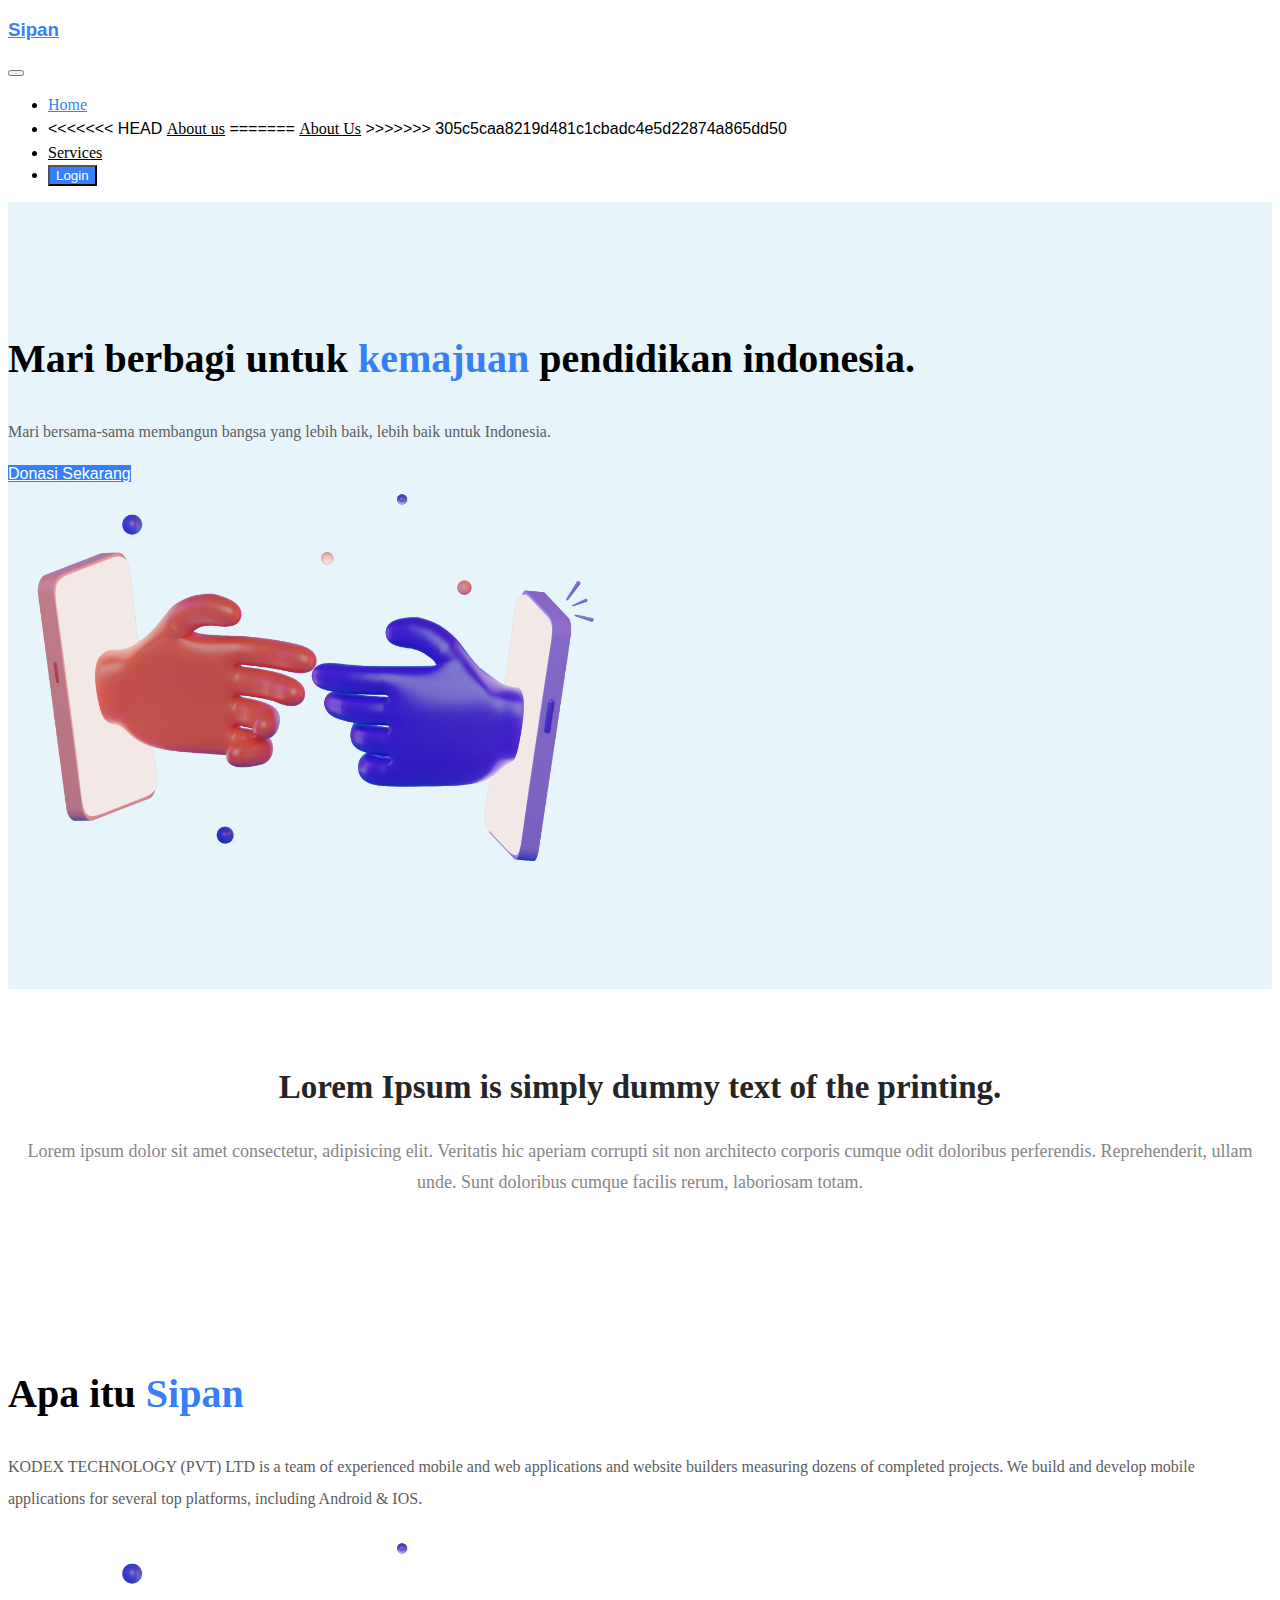
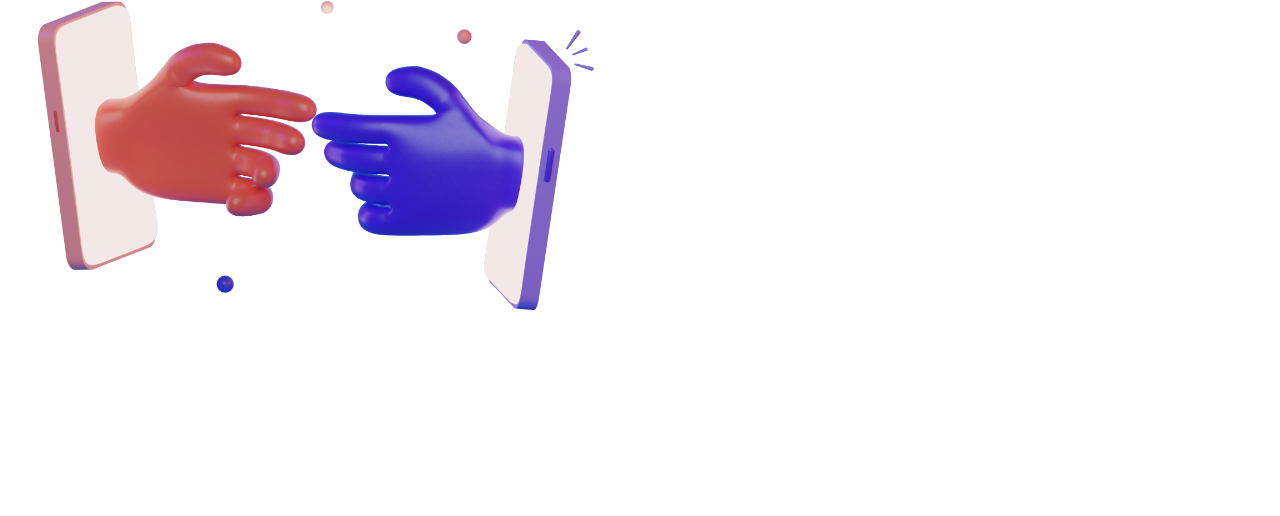
<file: index.html>
<!doctype html>
<html lang="en">

<head>
    <meta charset="utf-8">
    <meta name="viewport" content="width=device-width, initial-scale=1">
    <title>Bootstrap demo</title>


    <link href="https://cdn.jsdelivr.net/npm/bootstrap@5.2.0/dist/css/bootstrap.min.css" rel="stylesheet"
        integrity="sha384-gH2yIJqKdNHPEq0n4Mqa/HGKIhSkIHeL5AyhkYV8i59U5AR6csBvApHHNl/vI1Bx" crossorigin="anonymous">
    <link rel="stylesheet" href="assets/css/style.css">
</head>

<body>
    <nav class="navbar navbar-expand-lg bg-white">
        <div class="container">
            <a class="navbar-brand text-theme-primary" href="index.html">
                <h3 class="fw-bold">
                    Sipan
                </h3>
            </a>
            <button class="navbar-toggler" type="button" data-bs-toggle="collapse" data-bs-target="#navbarNav"
                aria-controls="navbarNav" aria-expanded="false" aria-label="Toggle navigation">
                <span class="navbar-toggler-icon"></span>
            </button>
            <div class="collapse navbar-collapse" id="navbarNav">
                <ul class="navbar-nav ms-md-auto gap-2">
                    <li class="nav-item">
                        <a class="nav-link active" href="index.html">Home</a>
                    </li>
                    <li class="nav-item">
<<<<<<< HEAD
                        <a class="nav-link" href="journey.html">About us</a>
=======
                        <a class="nav-link" href="detaildonasi.html">About Us</a>
>>>>>>> 305c5caa8219d481c1cbadc4e5d22874a865dd50
                    </li>
                    <li class="nav-item">
                        <a class="nav-link" href="proklamasi.html">Services</a>
                    </li>

                    <li class="nav-item">
                        <button class="btn btn-color-theme">
                            Login
                        </button>
                    </li>
                </ul>
            </div>
        </div>
    </nav>

    <section class="hero bg-theme">
        <div class="container">
            <div class="row ">
                <div class="col-md-5 ">
                    <h1 class="hero-text" data-aos="fade-right" data-aos-delay="100">
                        Mari berbagi untuk <span class="text-theme-primary">kemajuan</span> pendidikan indonesia.
                    </h1>
                    <p class="hero-text-sub">
                        Mari bersama-sama membangun bangsa yang lebih baik, lebih baik untuk Indonesia.
                    </p>
                    <a href="journey.html" class="btn btn-color-theme btn-block p-2" data-aos="fade-right"
                        data-aos-delay="300">
                        Donasi Sekarang
                    </a>
                </div>
                <div class="col-md-7 mt-5 mt-lg-0">
                    <img src="assets/images/Saly-31.png" alt="" width="600" class="float-lg-end img-fluid"
                        data-aos="fade-left">
                </div>
            </div>
        </div>
    </section>

    <section class="about mt-5">
        <div class="container">
            <h1 class="text-headline">Lorem Ipsum is simply dummy text of the printing.</h1>
            <p class="text-subheadline">Lorem ipsum dolor sit amet consectetur, adipisicing elit. Veritatis hic aperiam
                corrupti sit non
                architecto corporis cumque odit doloribus perferendis. Reprehenderit, ullam unde. Sunt doloribus cumque
                facilis rerum, laboriosam totam.</p>
        </div>
        <div class=" container about-content">
            <div class="row ">
                <div class="col-md-5 ">
                    <h1 class="hero-text" data-aos="fade-right" data-aos-delay="100">
                        Apa itu <span class="text-theme-primary">Sipan</span>
                    </h1>
                    <p class="hero-text-sub">
                        KODEX TECHNOLOGY (PVT) LTD is a team of experienced mobile and web applications and website
                        builders measuring dozens of
                        completed projects. We build and develop mobile applications for several top platforms,
                        including Android & IOS.
                    </p>
                </div>
                <div class="col-md-7 mt-5 mt-lg-0">
                    <img src="assets/images/Saly-31.png" alt="" width="600" class="float-lg-end img-fluid"
                        data-aos="fade-left">
                </div>
            </div>
        </div>
    </section>

    <script src="https://cdn.jsdelivr.net/npm/bootstrap@5.2.0/dist/js/bootstrap.bundle.min.js"
        integrity="sha384-A3rJD856KowSb7dwlZdYEkO39Gagi7vIsF0jrRAoQmDKKtQBHUuLZ9AsSv4jD4Xa"
        crossorigin="anonymous"></script>
</body>

</html>
</file>
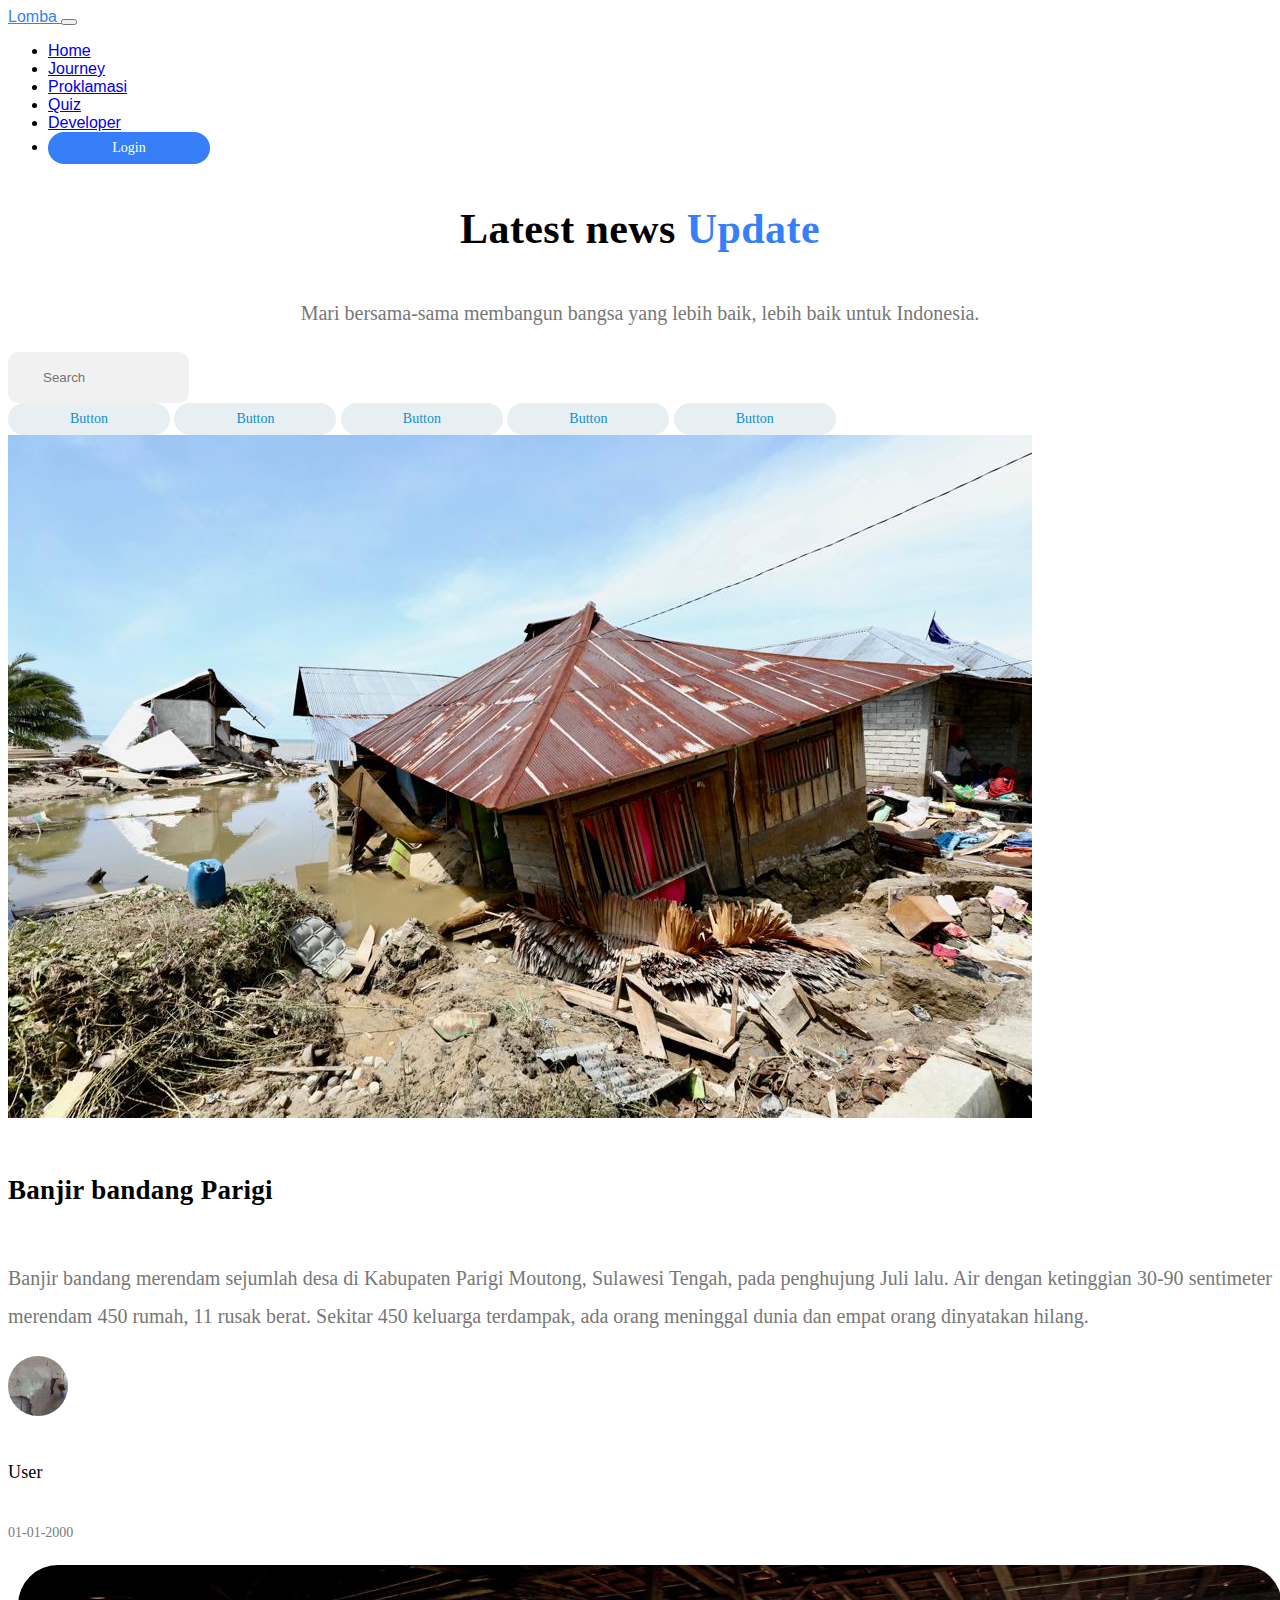
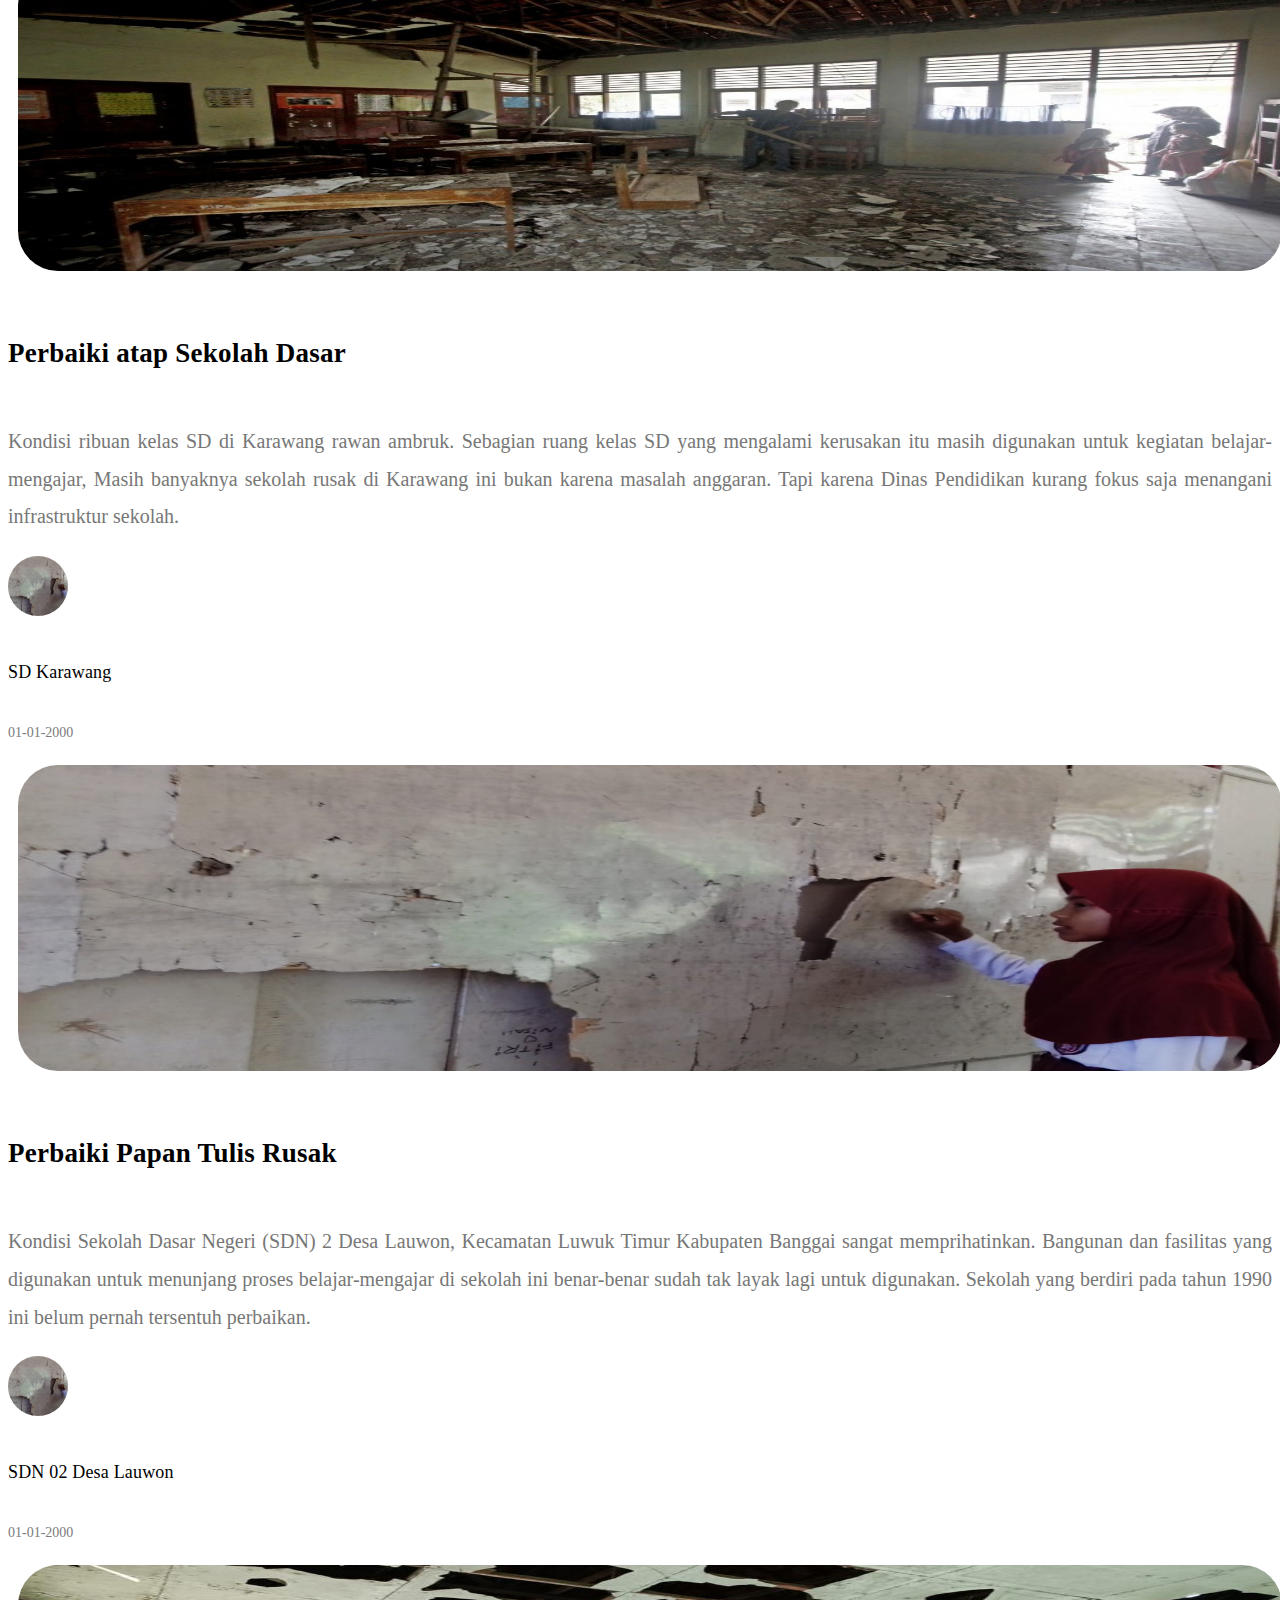
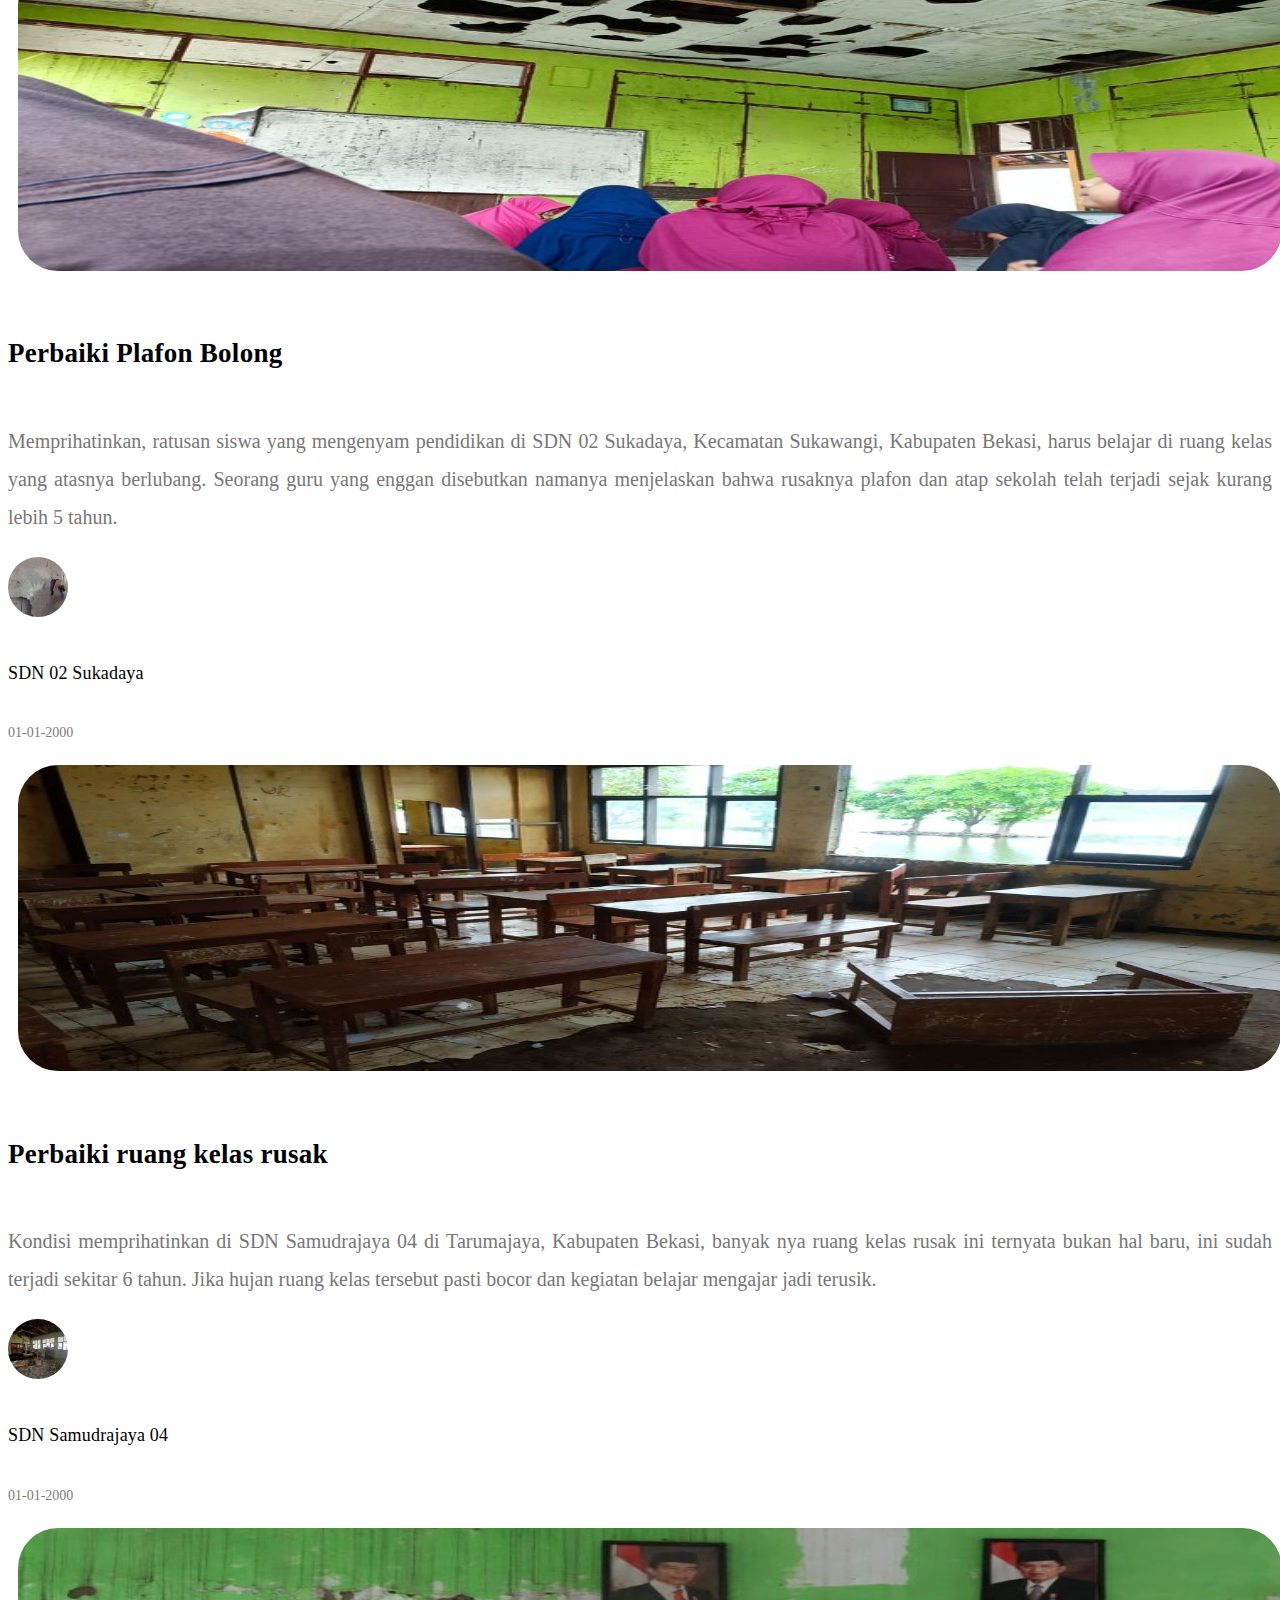
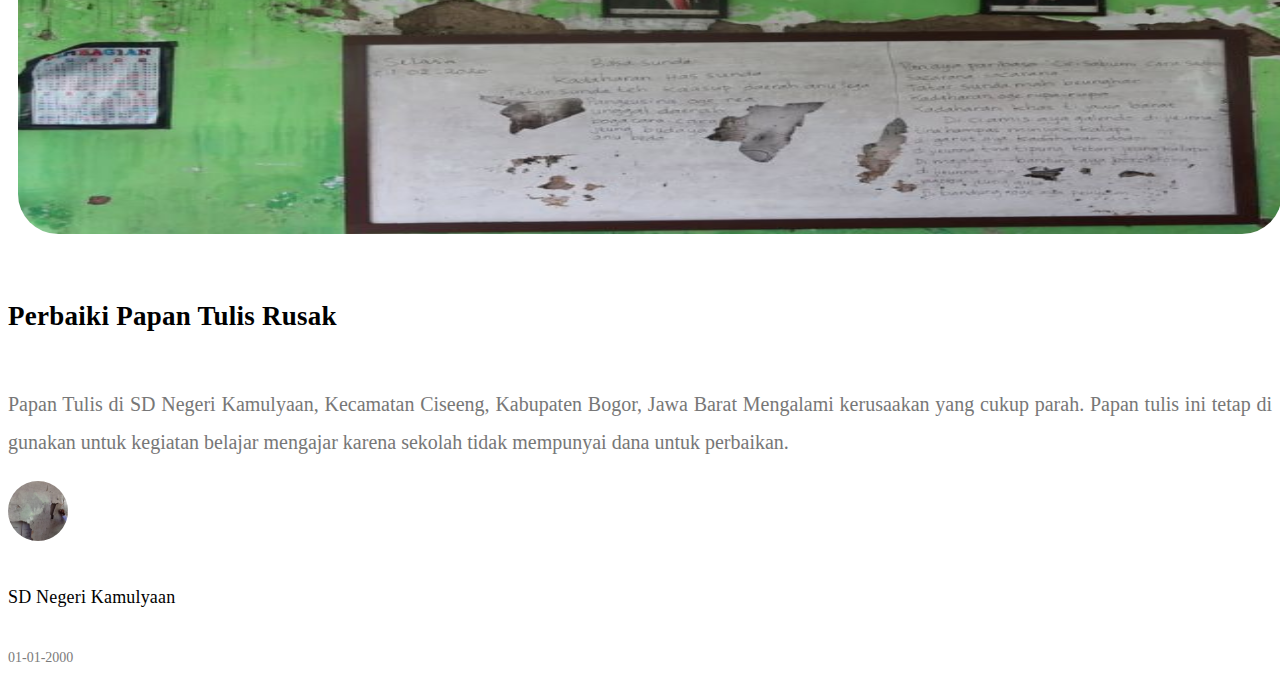
<file: blog.html>
<!doctype html>
<html lang="en">

<head>
    <meta charset="utf-8">
    <meta name="viewport" content="width=device-width, initial-scale=1">
    <title>Bootstrap demo</title>

  
    <link href="https://cdn.jsdelivr.net/npm/bootstrap@5.2.0/dist/css/bootstrap.min.css" rel="stylesheet"
        integrity="sha384-gH2yIJqKdNHPEq0n4Mqa/HGKIhSkIHeL5AyhkYV8i59U5AR6csBvApHHNl/vI1Bx" crossorigin="anonymous">
    <link rel="stylesheet" href="assets/css/blog.css">

    <link rel="stylesheet" href="https://cdnjs.cloudflare.com/ajax/libs/font-awesome/6.2.0/css/all.min.css" integrity="sha512-xh6O/CkQoPOWDdYTDqeRdPCVd1SpvCA9XXcUnZS2FmJNp1coAFzvtCN9BmamE+4aHK8yyUHUSCcJHgXloTyT2A==" crossorigin="anonymous" referrerpolicy="no-referrer" />
</head>

<body>
    <nav class="navbar navbar-expand-lg bg-white">
        <div class="container">
            <a class="navbar-brand text-theme-primary" href="index.html">
                Lomba
            </a>
            <button class="navbar-toggler" type="button" data-bs-toggle="collapse" data-bs-target="#navbarNav"
                aria-controls="navbarNav" aria-expanded="false" aria-label="Toggle navigation">
                <span class="navbar-toggler-icon"></span>
            </button>
            <div class="collapse navbar-collapse" id="navbarNav">
                <ul class="navbar-nav ms-md-auto gap-2">
                    <li class="nav-item">
                        <a class="nav-link active" href="index.html">Home</a>
                    </li>
                    <li class="nav-item">
                        <a class="nav-link" href="journey.html">Journey</a>
                    </li>
                    <li class="nav-item">
                        <a class="nav-link" href="proklamasi.html">Proklamasi</a>
                    </li>
                    <li class="nav-item">
                        <a class="nav-link" href="quiz.html">Quiz</a>
                    </li>
                    <li class="nav-item">
                        <a class="nav-link" href="team.html">Developer</a>
                    </li>
                    <li class="nav-item">
                        <button class="btn btn-color-theme">
                            Login
                        </button>
                    </li>
                </ul>
            </div>
        </div>
    </nav>

    <div class="h-100 w-100 min-vh-100 bg-white">
        <div class="container">
            <div class="row text-center py-5">
                <div class="col-md-3 mt-5">
                    <h1 class="hero-text">
                        Latest news <span class="text-theme-primary">Update</span>
                    </h1>
                    <p class="hero-text-sub">
                        Mari bersama-sama membangun bangsa yang lebih baik, lebih baik untuk Indonesia.
                    </p>
                    <div class="form">
                      <i class="fa fa-search"></i>
                      <input type="text" class="form-control form-input" placeholder="Search">
                    </div>
                </div>
                
              <div class="grid text-center mt-5">
                <button class="btn btn-primary" type="submit">Button</button>
                <button class="btn btn-primary" type="submit">Button</button>
                <button class="btn btn-primary" type="submit">Button</button>
                <button class="btn btn-primary" type="submit">Button</button>
                <button class="btn btn-primary" type="submit">Button</button>
              </div>
            </div>

            <div class="card mt-5">
              <div class="row py-5">
                <div class="col-md-6">
                  <img src="./assets/images/banjir bandang parigi.jpeg" class="img-fluid rounded-start" alt="...">
                </div>
                <div class="col-md-6">
                  <div class="card-body">
                    <h5 class="judul">Banjir bandang Parigi</h5>
                    <p class="text-sub">Banjir bandang merendam sejumlah desa di Kabupaten Parigi Moutong, Sulawesi Tengah, pada penghujung Juli lalu. Air dengan ketinggian 30-90 sentimeter merendam 450 rumah, 11 rusak berat. Sekitar 450 keluarga terdampak, ada orang meninggal dunia dan empat orang dinyatakan hilang.</p>
                    <div class="col">
                      <div class="d-flex">
                          <img src="./assets/images/papan tulis rusak.jpeg" class="me-3 img-fluid profile-img">

                          <div class="col mt-1">
                              <h6 class="profile-name">User</h6>
                              <p class="post-date">01-01-2000</p>
                          </div>
                      </div>
                  </div>
                  </div>
                </div>
              </div>
            </div>

            <div class="row py-5 row-cols-1 row-cols-md-3 g-4 mt-5">
              <div class="col">
                <div class="card h-100">
                  <img src="./assets/images/ruang kelas rusak.jpg" class="card-img-top" alt="...">
                  <div class="card-body">
                    <h5 class="judul">Perbaiki atap Sekolah Dasar</h5>
                    <p class="text-sub">Kondisi ribuan kelas SD di Karawang rawan ambruk. Sebagian ruang kelas SD yang mengalami kerusakan itu masih digunakan untuk kegiatan belajar-mengajar, Masih banyaknya sekolah rusak di Karawang ini bukan karena masalah anggaran. Tapi karena Dinas Pendidikan kurang fokus saja menangani infrastruktur sekolah.
                    </p>
                    <div class="d-flex">
                      <img src="./assets/images/papan tulis rusak.jpeg" class="me-3 img-fluid profile-img">

                      <div class="col mt-1">
                          <h6 class="profile-name">SD Karawang</h6>
                          <p class="post-date">01-01-2000</p>
                      </div>
                  </div>
                  </div>
                </div>
              </div>
              <div class="col">
                <div class="card h-100">
                  <img src="./assets/images/papan tulis rusak.jpeg" class="card-img-top" alt="...">
                  <div class="card-body">
                    <h5 class="judul">Perbaiki Papan Tulis Rusak</h5>
                    <p class="text-sub">Kondisi Sekolah Dasar Negeri (SDN) 2 Desa Lauwon, Kecamatan Luwuk Timur Kabupaten Banggai sangat memprihatinkan. Bangunan dan fasilitas yang digunakan untuk menunjang proses belajar-mengajar di sekolah ini benar-benar sudah tak layak lagi untuk digunakan.
                      Sekolah yang berdiri pada tahun 1990 ini belum pernah tersentuh perbaikan.
                    </p>
                    <div class="d-flex">
                      <img src="./assets/images/papan tulis rusak.jpeg" class="me-3 img-fluid profile-img">

                      <div class="col mt-1">
                          <h6 class="profile-name">SDN 02 Desa Lauwon</h6>
                          <p class="post-date">01-01-2000</p>
                      </div>
                  </div>
                  </div>
                </div>
              </div>
              <div class="col">
                <div class="card h-100">
                  <img src="./assets/images/platfon berlubang.jpg" class="card-img-top" alt="...">
                  <div class="card-body">
                    <h5 class="judul">Perbaiki Plafon Bolong</h5>
                    <p class="text-sub">Memprihatinkan, ratusan siswa yang mengenyam pendidikan di SDN 02 Sukadaya, Kecamatan Sukawangi, Kabupaten Bekasi, harus belajar di ruang kelas yang atasnya berlubang.
                      Seorang guru yang enggan disebutkan namanya menjelaskan bahwa rusaknya plafon dan atap sekolah telah terjadi sejak kurang lebih 5 tahun.
                    </p>
                    <div class="d-flex">
                          <img src="./assets/images/papan tulis rusak.jpeg" class="me-3 img-fluid profile-img">

                          <div class="col mt-1">
                              <h6 class="profile-name">SDN 02 Sukadaya</h6>
                              <p class="post-date">01-01-2000</p>
                          </div>
                      </div>
                  </div>
                </div>
              </div>
              <div class="col">
                <div class="card h-100">
                  <img src="./assets/images/ruang kelas rusak2.jpg" class="card-img-top" alt="...">
                  <div class="card-body">
                    <h5 class="judul">Perbaiki ruang kelas rusak</h5>
                    <p class="text-sub">Kondisi memprihatinkan di SDN Samudrajaya 04 di Tarumajaya, Kabupaten Bekasi, banyak nya ruang kelas rusak ini ternyata bukan hal baru, ini sudah terjadi sekitar 6 tahun. Jika hujan ruang kelas tersebut pasti bocor dan kegiatan belajar mengajar jadi terusik.</p>
                    <div class="d-flex">
                      <img src="./assets/images/ruang kelas rusak.jpg" class="me-3 img-fluid profile-img">

                      <div class="col mt-1">
                          <h6 class="profile-name">SDN Samudrajaya 04</h6>
                          <p class="post-date">01-01-2000</p>
                      </div>
                  </div>
                  </div>
                </div>
              </div>
              <div class="col">
                <div class="card h-100">
                  <img src="./assets/images/papan tulis rusak3.jpg" class="card-img-top" alt="...">
                  <div class="card-body">
                    <h5 class="judul">Perbaiki Papan Tulis Rusak</h5>
                    <p class="text-sub">Papan Tulis di SD Negeri Kamulyaan, Kecamatan Ciseeng, Kabupaten Bogor, Jawa Barat Mengalami kerusaakan yang cukup parah. Papan tulis ini tetap di gunakan untuk kegiatan belajar mengajar karena sekolah tidak mempunyai dana untuk perbaikan.
                    </p>
                    <div class="d-flex">
                          <img src="./assets/images/papan tulis rusak.jpeg" class="me-3 img-fluid profile-img">

                          <div class="col mt-1">
                              <h6 class="profile-name">SD Negeri Kamulyaan</h6>
                              <p class="post-date">01-01-2000</p>
                          </div>
                      </div>
                  </div>
                </div>
              </div>
            </div>

        </div>
    </div>

    <script src="https://cdn.jsdelivr.net/npm/bootstrap@5.2.0/dist/js/bootstrap.bundle.min.js"
        integrity="sha384-A3rJD856KowSb7dwlZdYEkO39Gagi7vIsF0jrRAoQmDKKtQBHUuLZ9AsSv4jD4Xa"
        crossorigin="anonymous"></script>
</body>

</html>
</file>
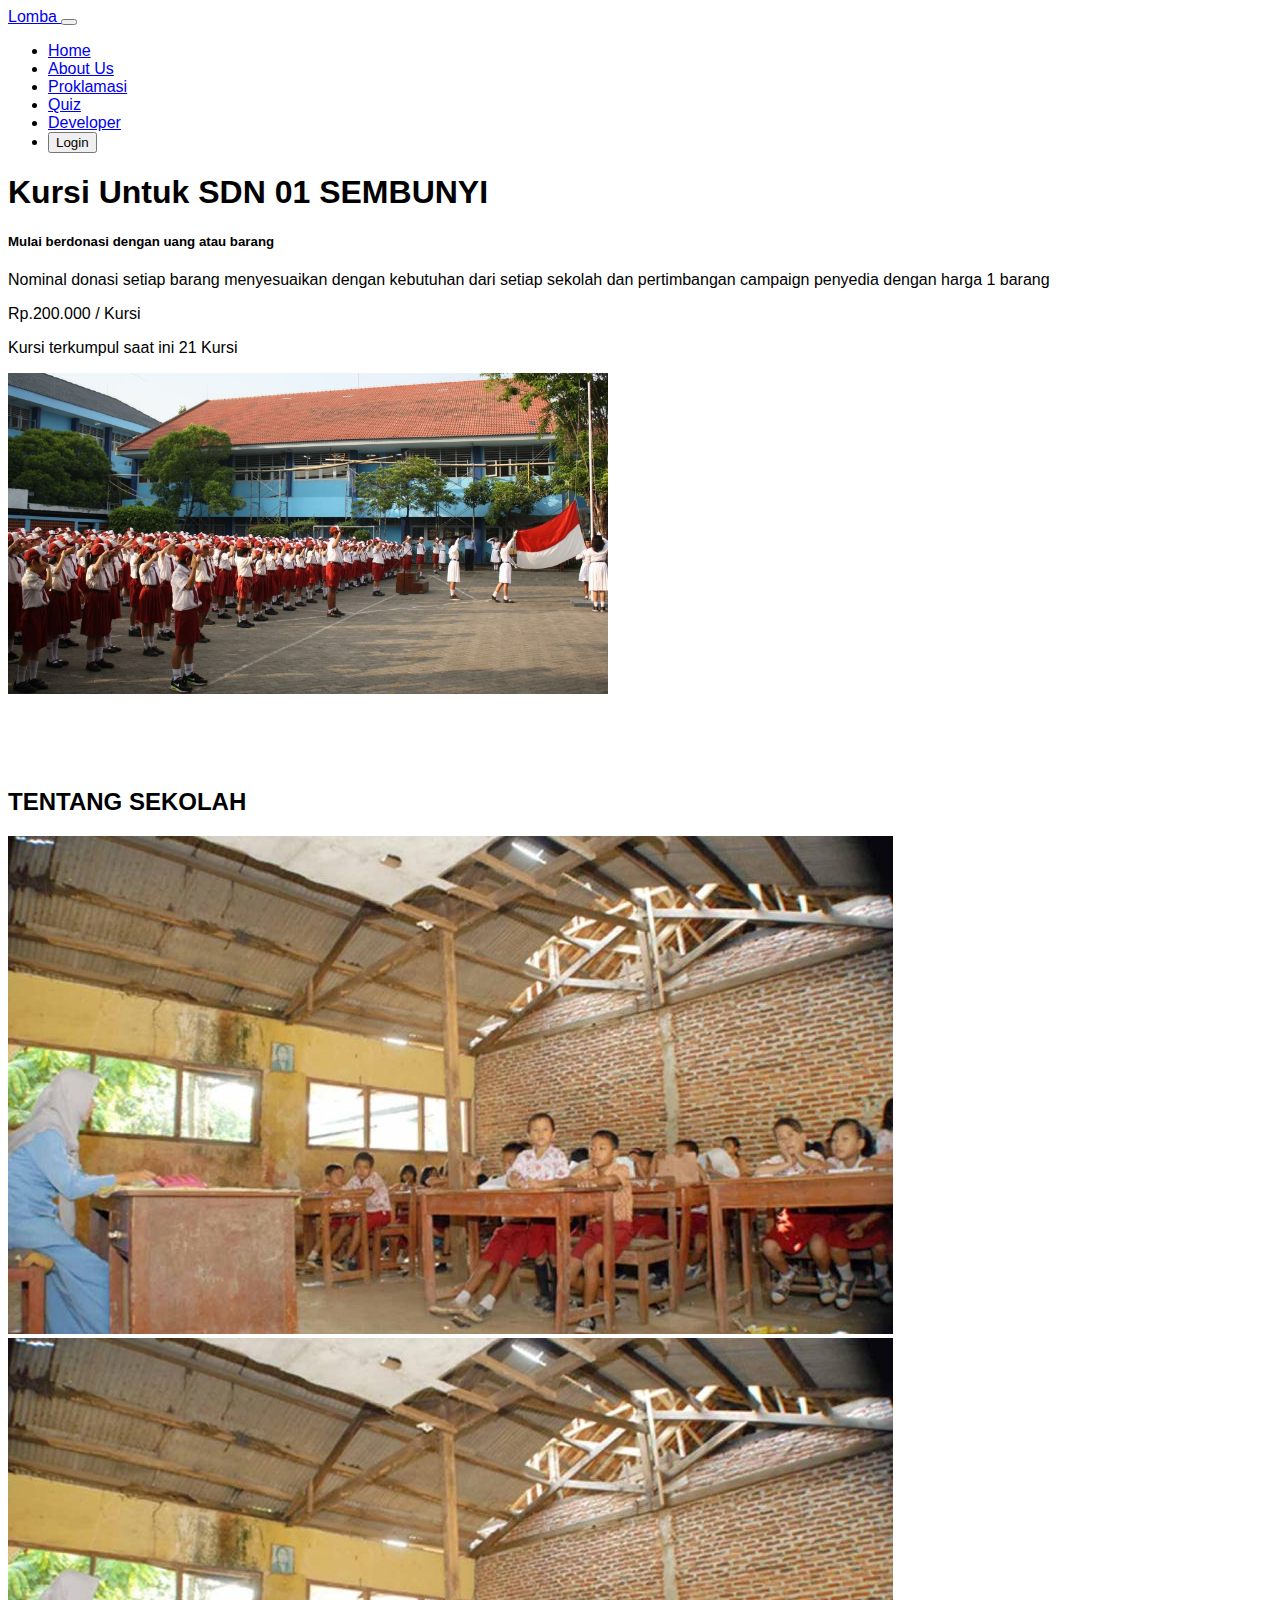
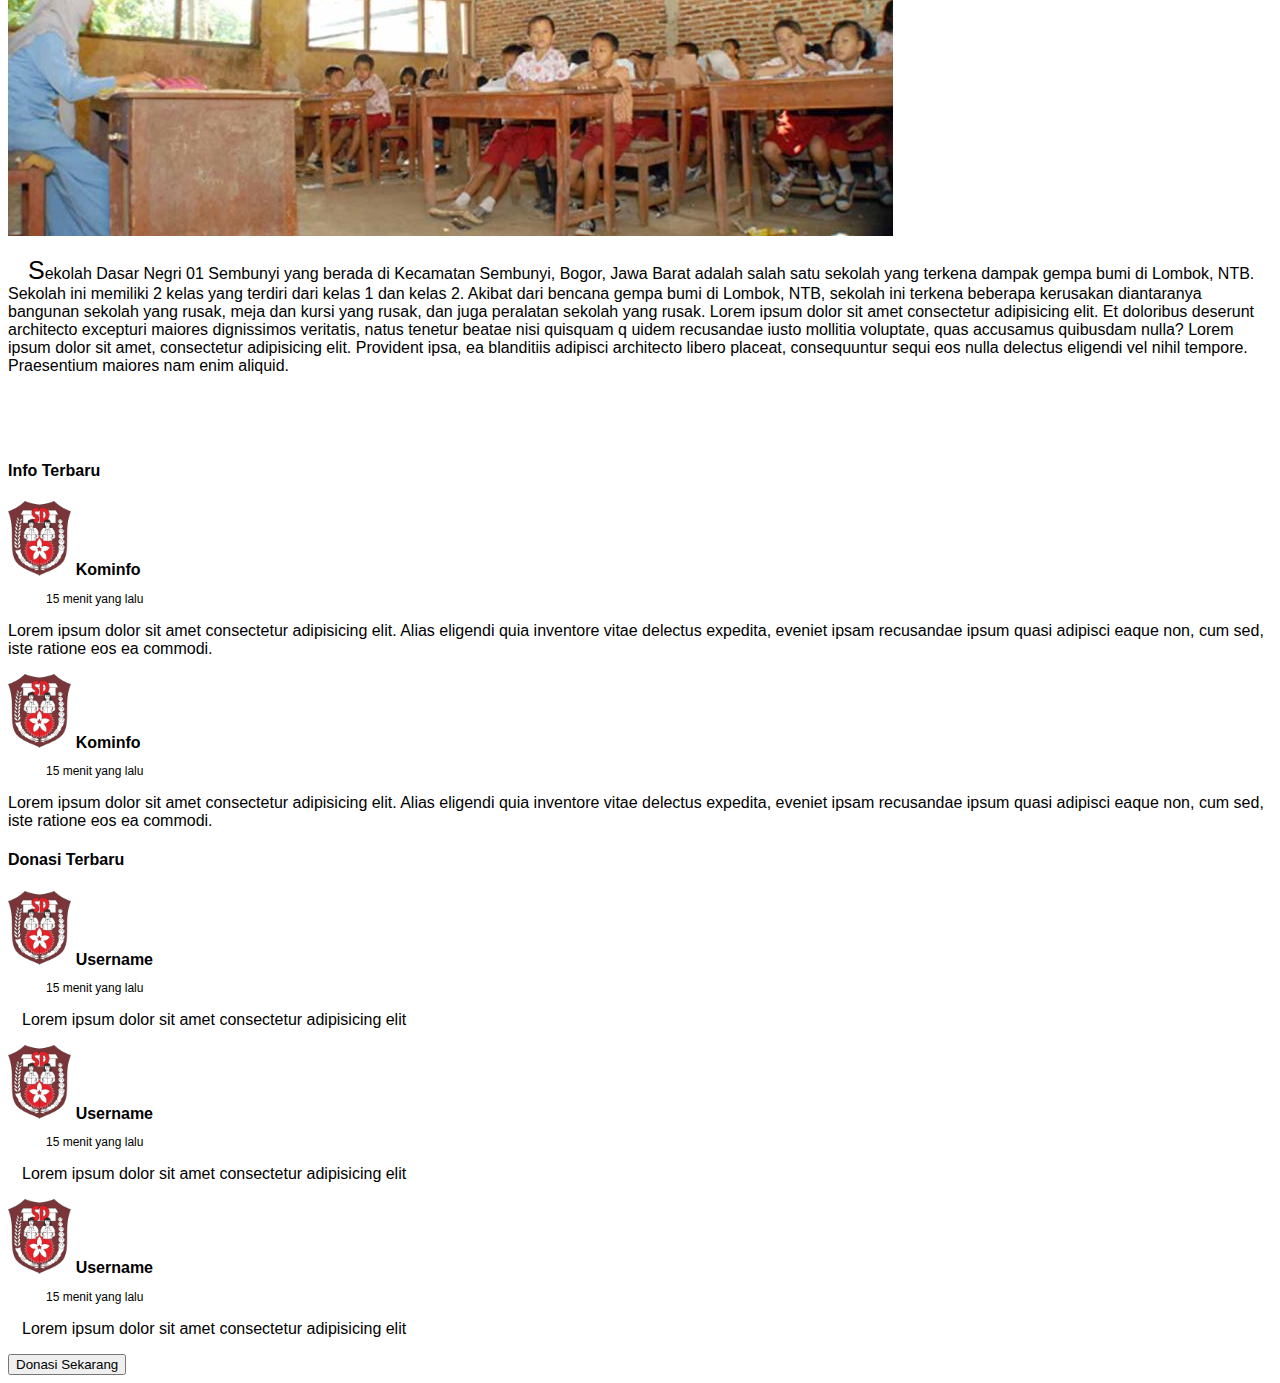
<file: detaildonasi.html>
<!DOCTYPE html>
<html lang="en">

<head>
    <meta charset="UTF-8">
    <meta http-equiv="X-UA-Compatible" content="IE=edge">
    <meta name="viewport" content="width=device-width, initial-scale=1.0">
    <title>About Us</title>

    <link href="https://cdn.jsdelivr.net/npm/bootstrap@5.2.0/dist/css/bootstrap.min.css" rel="stylesheet"
        integrity="sha384-gH2yIJqKdNHPEq0n4Mqa/HGKIhSkIHeL5AyhkYV8i59U5AR6csBvApHHNl/vI1Bx" crossorigin="anonymous">
    <link rel="stylesheet" href="assets/css/detaildonasi.css">
</head>

<body>
    <nav class="navbar navbar-expand-lg bg-white">
        <div class="container">
            <a class="navbar-brand text-theme-primary" href="index.html">
                Lomba
            </a>
            <button class="navbar-toggler" type="button" data-bs-toggle="collapse" data-bs-target="#navbarNav"
                aria-controls="navbarNav" aria-expanded="false" aria-label="Toggle navigation">
                <span class="navbar-toggler-icon"></span>
            </button>
            <div class="collapse navbar-collapse" id="navbarNav">
                <ul class="navbar-nav ms-md-auto gap-2">
                    <li class="nav-item">
                        <a class="nav-link active" href="index.html">Home</a>
                    </li>
                    <li class="nav-item">
                        <a class="nav-link" href="aboutus.html">About Us</a>
                    </li>
                    <li class="nav-item">
                        <a class="nav-link" href="proklamasi.html">Proklamasi</a>
                    </li>
                    <li class="nav-item">
                        <a class="nav-link" href="quiz.html">Quiz</a>
                    </li>
                    <li class="nav-item">
                        <a class="nav-link" href="team.html">Developer</a>
                    </li>
                    <li class="nav-item">
                        <button class="btn btn-color-theme">
                            Login
                        </button>
                    </li>
                </ul>
            </div>
        </div>
    </nav>

    <div class="h-100 w-100 min-vh-100">
        <div class="container mt-5 mb-5">
            <div class="row py-4">
                <div class="col-md-5 mt-2">
                    <h1 class="" data-aos="fade-right" data-aos-delay="100">
                        Kursi Untuk SDN 01 SEMBUNYI
                    </h1>
                    <div class="rounded-1">
                        <h5 class="text-info">
                            <b>
                                Mulai berdonasi dengan uang atau barang
                            </b>
                        </h5>
                        <p class="">
                            Nominal donasi setiap barang menyesuaikan dengan kebutuhan dari setiap sekolah dan
                            pertimbangan campaign
                            penyedia dengan harga 1 barang
                        </p>
                        <span class="text-danger fw-bold"> Rp.200.000 </span> <span> / Kursi</span>
                    </div>
                    <p class="mt-2">
                        Kursi terkumpul saat ini <span class="text-danger fw-bold">21 Kursi</span>
                    </p>
                </div>
                <div class="col-md-7 ">
                    <img src="assets/images/Melatih-Kedisiplinan-Ala-TK-SD-Model.jpg" alt="" width="600"
                        class="float-lg-end img-fluid rounded-2" data-aos="fade-left">
                </div>
            </div>
        </div>

        <section class="mt-5 mb-5">
            <div class="container about-school" data-aos="fade-up" data-aos-duration="1000">
                <div class="text-center">
                    <div class="headline">
                        <h2>
                            TENTANG SEKOLAH
                        </h2>
                    </div>
                </div>
                <div class="row">
                    <div class="col-sm-6 p-3">
                        <img src="assets/images/sd3.jpg" class="img-fluid rounded-1">
                    </div>
                    <div class="col-sm-6 p-3">
                        <img src="assets/images/sd3.jpg" class="img-fluid rounded-1">
                    </div>
                    <!-- <div class="col-sm-6 p-3">
                            <img src="assets/images/sd3.jpg" class="img-fluid rounded-1">
                        </div>
                        <div class="col-sm-6 p-3">
                            <img src="assets/images/sd3.jpg" class="img-fluid rounded-1">
                        </div> -->
                </div>

                <div class="mt-2">
                    <div class="col">
                        <div class="huruf-besar p-4">
                            <p style="text-indent: 20px;">
                                Sekolah Dasar Negri 01 Sembunyi yang berada di Kecamatan Sembunyi, Bogor, Jawa Barat
                                adalah salah satu sekolah yang terkena dampak gempa bumi di Lombok, NTB.
                                Sekolah ini memiliki 2 kelas yang terdiri dari kelas 1 dan kelas 2. <span>
                                    Akibat dari bencana gempa bumi di Lombok, NTB, sekolah ini terkena beberapa
                                    kerusakan diantaranya bangunan sekolah
                                    yang rusak, meja dan kursi yang rusak, dan juga peralatan sekolah yang rusak. Lorem
                                    ipsum dolor sit amet consectetur adipisicing elit. Et doloribus deserunt architecto
                                    excepturi maiores dignissimos veritatis, natus tenetur beatae nisi quisquam q
                                    uidem recusandae iusto mollitia voluptate, quas accusamus quibusdam nulla? Lorem
                                    ipsum dolor sit amet, consectetur adipisicing elit. Provident ipsa, ea blanditiis
                                    adipisci architecto libero placeat, consequuntur sequi eos nulla delectus eligendi
                                    vel nihil tempore. Praesentium maiores nam enim aliquid.
                                </span>
                            </p>
                        </div>
                    </div>
                </div>
            </div>
        </section>

        <section class="mt-5 mb-5">
            <div class="container mt-5 mb-5 donasi">
                <div class="row py-4">
                    <div class="col p-2 m-3 bg-info text-dark rounded-5">
                        <div class="col-md-5"></div>
                        <h4 class="mt-3 ms-3" data-aos="fade-right" data-aos-delay="100">
                            Info Terbaru
                        </h4>
                        <div class="mt-3 ms-3 mh-25 d-inline-block">
                            <img src="assets/images/logo-sd1.png" alt="" class="img-fluid" style="width: 5%;">
                            <span class="ms-2">
                                <b>Kominfo</b>
                            </span>
                            <p class="time-info">
                                15 menit yang lalu
                            </p>
                        </div>
                        <p class="mt-2 ms-3">
                            Lorem ipsum dolor sit amet consectetur adipisicing elit. Alias eligendi quia inventore vitae
                            delectus expedita, eveniet ipsam recusandae ipsum quasi adipisci eaque non, cum sed, iste
                            ratione eos ea commodi.
                        </p>
                        <div class="mt-3 ms-3 mh-25 d-inline-block">
                            <img src="assets/images/logo-sd1.png" alt="" class="img-fluid" style="width: 5%;">
                            <span class="ms-2">
                                <b>Kominfo</b>
                            </span>
                            <p class="time-info">
                                15 menit yang lalu
                            </p>
                        </div>
                        <p class="mt-2 ms-3">
                            Lorem ipsum dolor sit amet consectetur adipisicing elit. Alias eligendi quia inventore vitae
                            delectus expedita, eveniet ipsam recusandae ipsum quasi adipisci eaque non, cum sed, iste
                            ratione eos ea commodi.
                        </p>
                    </div>

                    <div class="col p-2 m-3 bg-secondary text-white rounded-5">
                        <div class="col-md-5"></div>
                        <h4 class="mt-3 ms-3" data-aos="fade-right" data-aos-delay="100">
                            Donasi Terbaru
                        </h4>
                        <div class="mt-3 ms-3 mh-25 d-inline-block">
                            <img src="assets/images/logo-sd1.png" alt="" class="img-fluid" style="width: 5%;">
                            <span class="ms-2">
                                <b>Username</b>
                            </span>
                            <p class="time-donate">
                                15 menit yang lalu
                            </p>
                            <p class="mt-2 ms-4 desc-donate">
                                Lorem ipsum dolor sit amet consectetur adipisicing elit
                            </p>
                        </div>

                        <div class="mt-3 ms-3 mh-25 d-inline-block">
                            <img src="assets/images/logo-sd1.png" alt="" class="img-fluid" style="width: 5%;">
                            <span class="ms-2">
                                <b>Username</b>
                            </span>
                            <p class="time-donate">
                                15 menit yang lalu
                            </p>
                        </div>
                        <p class="mt-2 ms-4 desc-donate">
                            Lorem ipsum dolor sit amet consectetur adipisicing elit
                        </p>

                        <div class="mt-3 ms-3 mh-25 d-inline-block">
                            <img src="assets/images/logo-sd1.png" alt="" class="img-fluid" style="width: 5%;">
                            <span class="ms-2">
                                <b>Username</b>
                            </span>
                            <p class="time-donate">
                                15 menit yang lalu
                            </p>
                        </div>
                        <p class="mt-2 ms-4 desc-donate">
                            Lorem ipsum dolor sit amet consectetur adipisicing elit
                        </p>
                    </div>
                </div>
            </div>
        </section>

        <div class="mt-3 mb-5 mx-auto text-center">
            <button type="button" class="btn btn-info btn-lg p-3">
                Donasi Sekarang
            </button>
        </div>
    </div>


</body>

</html>
</file>
<file: assets/css/style.css>
:root {
    --color-primary: #367FF9;
    --color-secondary: #FF8C21;
}

body {
    font-family: 'Poppins', sans-serif;
}

.nav-link {
    font-family: 'Poppins';
    font-style: normal;
    font-weight: 400;
    font-size: 16px;
    line-height: 24px;
    color: #000000;
    transition: all 0.3s ease-in-out;
}

.nav-link:hover {
    background: #fff;
    color: var(--color-primary);
}

.nav-link.active {
    color: var(--color-primary) !important;
}

.hero {
    padding: 20px 0;
}

.hero-text {
    font-family: 'Poppins';
    font-style: normal;
    font-weight: 600;
    font-size: 40px;
    line-height: 60px;
    color: #000000;
}

.hero-text-sub {
    font-family: 'Poppins';
    font-style: normal;
    font-weight: 400;
    font-size: 16px;
    line-height: 204.3%;
    /* or 33px */
    color: #5C5C5C;
}

.text-theme-primary {
    color: var(--color-primary);
}

.btn-color-theme {
    background-color: var(--color-primary);
    color: white;
}

.bg-theme {
    background: rgba(16, 144, 203, 0.1);
}

.about {
    padding: 20px 0;
}

.about-content {
    padding: 120px 0;
}

.about .text-headline {
    font-family: 'Poppins';
    font-style: normal;
    font-weight: 600;
    font-size: 33px;
    line-height: 160%;
    text-align: center;
    color: #252525;
}

.about .text-subheadline {
    font-family: 'Poppins';
    font-style: normal;
    font-weight: 400;
    font-size: 18px;
    line-height: 175%;
    text-align: center;
    color: #868686;
}

@media screen and (min-width: 768px) {
    .hero {
        padding: 100px 0;
    }

    .about {
        padding: 50px 0;
        font-family: 'Poppins';
    }
}
</file>
<file: assets/css/blog.css>
:root {
    --color-primary: #367FF9;
    --color-secondary: #FF8C21;
}

body {
    font-family: 'Poppins', sans-serif;
}

.hero-text {
    font-family: 'Poppins';
    font-style: normal;
    font-weight: 700;
    font-size: 42px;
    line-height: 177.9%;
    /* or 75px */

    text-align: center;
    letter-spacing: 0.01em;

    color: #000000;
}

.hero-text-sub {
    font-family: 'Poppins';
    font-style: normal;
    font-weight: 500;
    font-size: 20px;
    line-height: 189.5%;
    /* or 38px */

   text-align: center;

    color: #777777;
}

.text-sub {
    font-family: 'Poppins';
    font-style: normal;
    font-weight: 500;
    font-size: 20px;
    line-height: 189.5%;
    /* or 38px */

   text-align: justify;

    color: #777777;
}

.form{
    position: relative;
}

.form .fa-search{
    position: absolute;
    top: 19px;
    left: 20px;
    color: #9ca3af;
}

.form-input{
    height: 49px;
    text-indent: 33px;
    border-radius: 10px;
    border-style: none;
    background-color: #F1F1F1;
}

.form-input:focus{
    box-shadow: none;
    background-color: #F1F1F1;
}

.btn{
    border-radius: 20px;
    background-color: #E7EFF3;
    border-style: none;
    padding: 8px;
    cursor: pointer;
    width: 162px;

    font-family: 'Poppins';
    font-size: 14px;
    color: #1090CB;
}

.judul{
    font-family: 'Poppins';
    font-style: normal;
    font-weight: 600;
    font-size: 27px;
    line-height: 177.9%;
    text-align: justify;
    /* or 48px */

    letter-spacing: 0.01em;

    color: #000000;
}

.img-bcn{
    width: 545px;
    height: 340px;
}

.card{
    border-style: none;
}

.card-img-top{
    padding: 10px;
    border-radius: 50px;
    width: 100%;
    height: 306px;
}

.profile {
    display: flex;
    align-items: center;
    gap: 10px;
}

.profile-img{
    width: 60px;
    height: 60px;
    border-radius: 50%;
    object-fit: cover;
    object-position: center;
}

.profile-name{
    font-family: 'Poppins';
    font-style: normal;
    font-weight: 500;
    font-size: 18px;
    /* identical to box height, or 38px */
    letter-spacing: 0.01em;

    color: #000000;
}

.post-date{
    font-family: 'Poppins';
    font-style: normal;
    font-weight: 400;
    font-size: 14px;
    color: #7B7B7B;
}

.text-theme-primary {
    color: var(--color-primary);
}

.btn-color-theme {
    background-color: var(--color-primary);
    color: white;
}

.bg-theme {
    background: rgba(16, 144, 203, 0.1);
}
</file>
<file: assets/css/detaildonasi.css>
:root {
    --color-primary: #367FF9;
    --color-secondary: #FF8C21;
}

body {
    font-family: 'Poppins', sans-serif;
}

.imagedetail{
    object-fit: cover;
}

.about-school{
    padding: 70px 0px 50px 0px;
}

.huruf-besar > p:first-letter {
    font-size : 25px;
}

.time-donate {
    margin-left: 38px;
    position: inherit;
    font-size: 12px;
}
.desc-donate {
    padding-left: 14px;
}
.time-info {
    margin-left: 38px;
    position: inherit;
    font-size: 12px;
}
</file>
